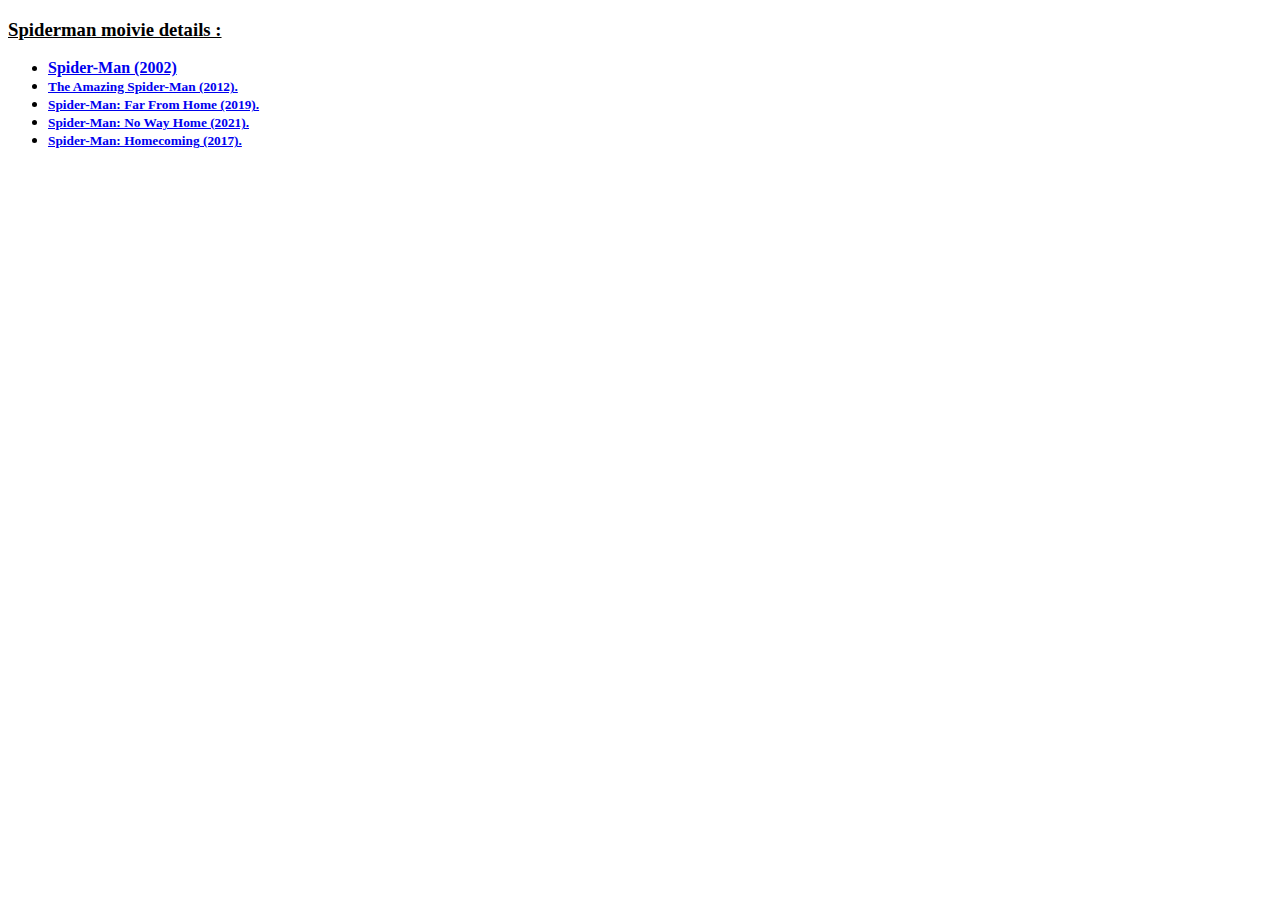
<file: Details.html>
<!DOCTYPE html>
<html lang="en">
<head>
    <meta charset="UTF-8">
    <title> Spiderman moivie details :</title>
</head>
<body>
    <h3><strong><u> Spiderman moivie details :</u> </h3>
        <ul>
            <li><a href="https://en.wikipedia.org/wiki/Spider-Man_(2002_film)#:~:text=Spider%2DMan%20premiered%20at%20the,action%20sequences%2C%20and%20musical%20score.">Spider-Man (2002)</a></li>
            <li><small><a href="https://en.wikipedia.org/wiki/The_Amazing_Spider-Man_(film)">The Amazing Spider-Man (2012).</a></small></li>
            <li><small><a href="https://en.wikipedia.org/wiki/Spider-Man:_Far_From_Home">Spider-Man: Far From Home (2019).</a></small></li>
            <li><small><a href="https://en.wikipedia.org/wiki/Spider-Man:_No_Way_Home">Spider-Man: No Way Home (2021).</a></small></li>
            <li><small><a href="https://en.wikipedia.org/wiki/Spider-Man:_Homecoming">Spider-Man: Homecoming (2017).</a></small></li>
        </ul>
    
</body>
</html>
</file>
